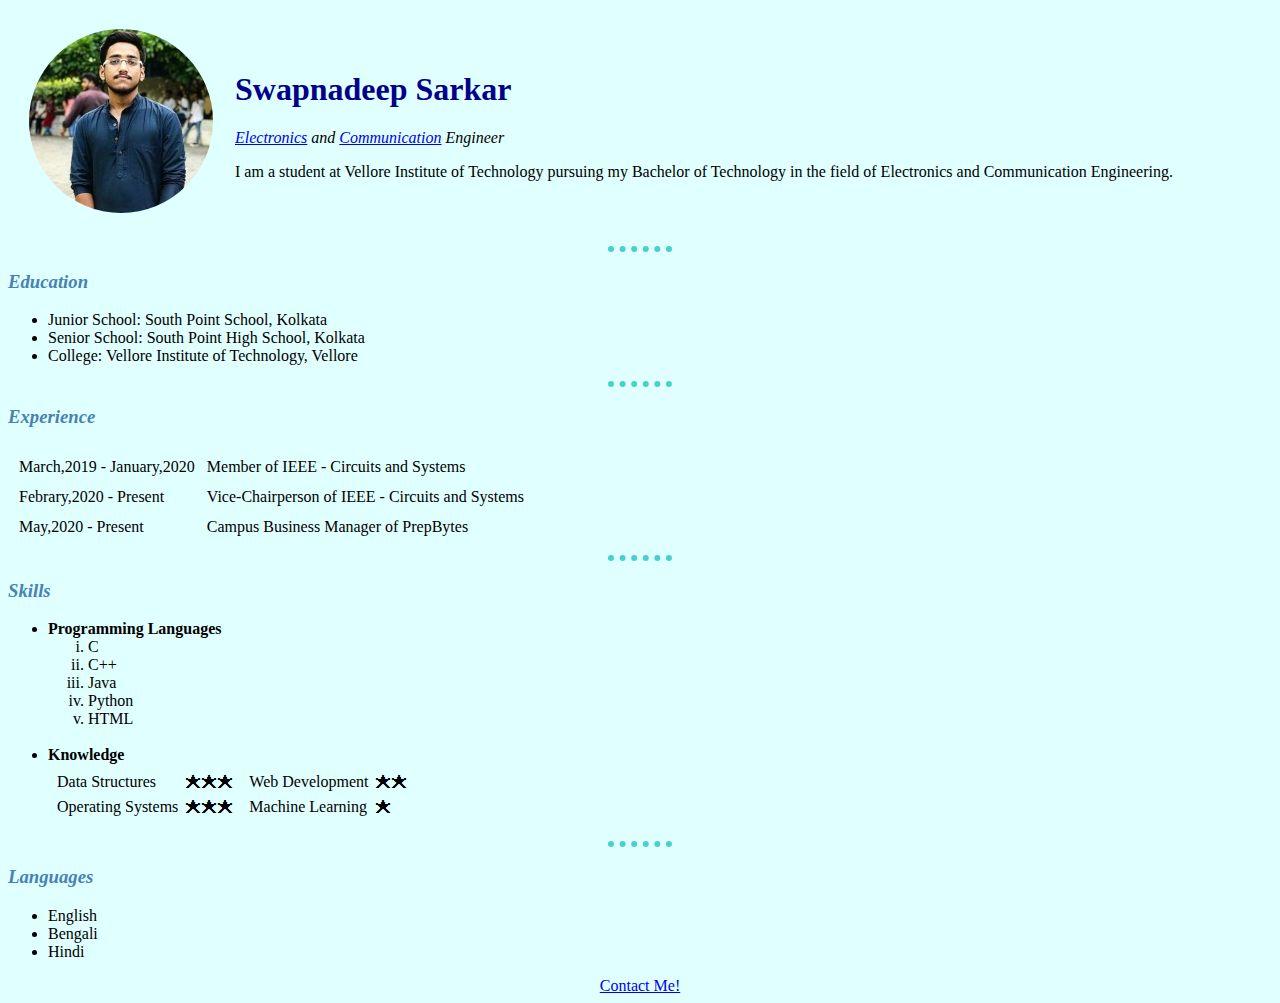
<file: index.html>
<!DOCTYPE html>
<html lang="en">

<head>
  <meta charset="UTF-8">
  <meta name="viewport" content="width=device-width, initial-scale=1.0">
  <meta http-equiv="X-UA-Compatible" content="ie=edge">
  <title>Swapnadeep's CV</title>
  <link rel="stylesheet" href="css/styles.css">
</head>

<body>
  <!--<img src="https://media-exp1.licdn.com/dms/image/C5603AQFQcVoPGBwOqA/profile-displayphoto-shrink_200_200/0?e=1596067200&v=beta&t=Ezf-m4oBLewFwT4OsQ7HzYAsS9vBoPgxBqVV0INy-Q8" alt="swapnadeep profile picture">-->
  <!-- https://lh3.googleusercontent.com/a-/AOh14GhjealIX0KOOrl_h6RBJuMnJI5HQO4hTVs0wbEiyA=s96-c-rg-br100 -->
  <table cellspacing="20">
    <tr>
      <td><img src="image/circle-cropped.png" alt="pro-pic"></td>
      <td><h1>Swapnadeep Sarkar</h1>
      <p><em><a href="https://en.wikipedia.org/wiki/Electronic_engineering">Electronics</a> and <a href="https://en.wikipedia.org/wiki/Telecommunications_engineering">Communication</a> Engineer</em></p>
      <p>I am a student at Vellore Institute of Technology pursuing my Bachelor of Technology in the field of Electronics and Communication Engineering.</p></td>
    </tr>
  </table>
  <hr size="1" noshade>
  <h3>Education</h3>
  <ul>
    <li>Junior School: South Point School, Kolkata</li>
    <li>Senior School: South Point High School, Kolkata</li>
    <li>College: Vellore Institute of Technology, Vellore</li>
  </ul>
  <hr size="1" noshade>
  <h3>Experience</h3>
  <table cellspacing="10">
    <tr>
      <td>March,2019 - January,2020</td>
      <td>Member of IEEE - Circuits and Systems</td>
    </tr>
    <tr>
      <td>Febrary,2020 - Present</td>
      <td>Vice-Chairperson of IEEE - Circuits and Systems</td>
    </tr>
    <tr>
      <td>May,2020 - Present</td>
      <td>Campus Business Manager of PrepBytes</td>
    </tr>
  </table>
  <hr size="1" noshade>
  <h3>Skills</h3>
  <ul>
    <li><b>Programming Languages</b></li>
    <ol type="i">
      <li>C</li>
      <li>C++</li>
      <li>Java</li>
      <li>Python</li>
      <li>HTML</li>
    </ol>
    <br>
    <li><b>Knowledge</b></li>
    <!--<ol type="i">
      <li>Data Structures</li>
      <li>Operating Systems</li>
      <li>Web Development</li>
      <li>Machine Learning</li>
    </ol>-->
    <table>
      <tr>
        <td><table align="center" cellspacing="5">
          <tr>
            <td>Data Structures</td>
            <td>🟊🟊🟊</td>
          </tr>
          <tr>
            <td>Operating Systems</td>
            <td>🟊🟊🟊</td>
          </tr>
        </table></td>
        <td><table align="center" cellspacing="5">
          <tr>
            <td>Web Development</td>
            <td>🟊🟊</td>
          </tr>
          <tr>
            <td>Machine Learning</td>
            <td>🟊</td>
          </tr>
        </table></td>
      </tr>

    </table>
  </ul>
  <hr size="1" noshade>
  <h3>Languages</h3>
  <ul>
    <li>English</li>
    <li>Bengali</li>
    <li>Hindi</li>
  </ul>
  <center>
    <a href="contact.html">Contact Me!</a>
  </center>

</body>

</html>
</file>
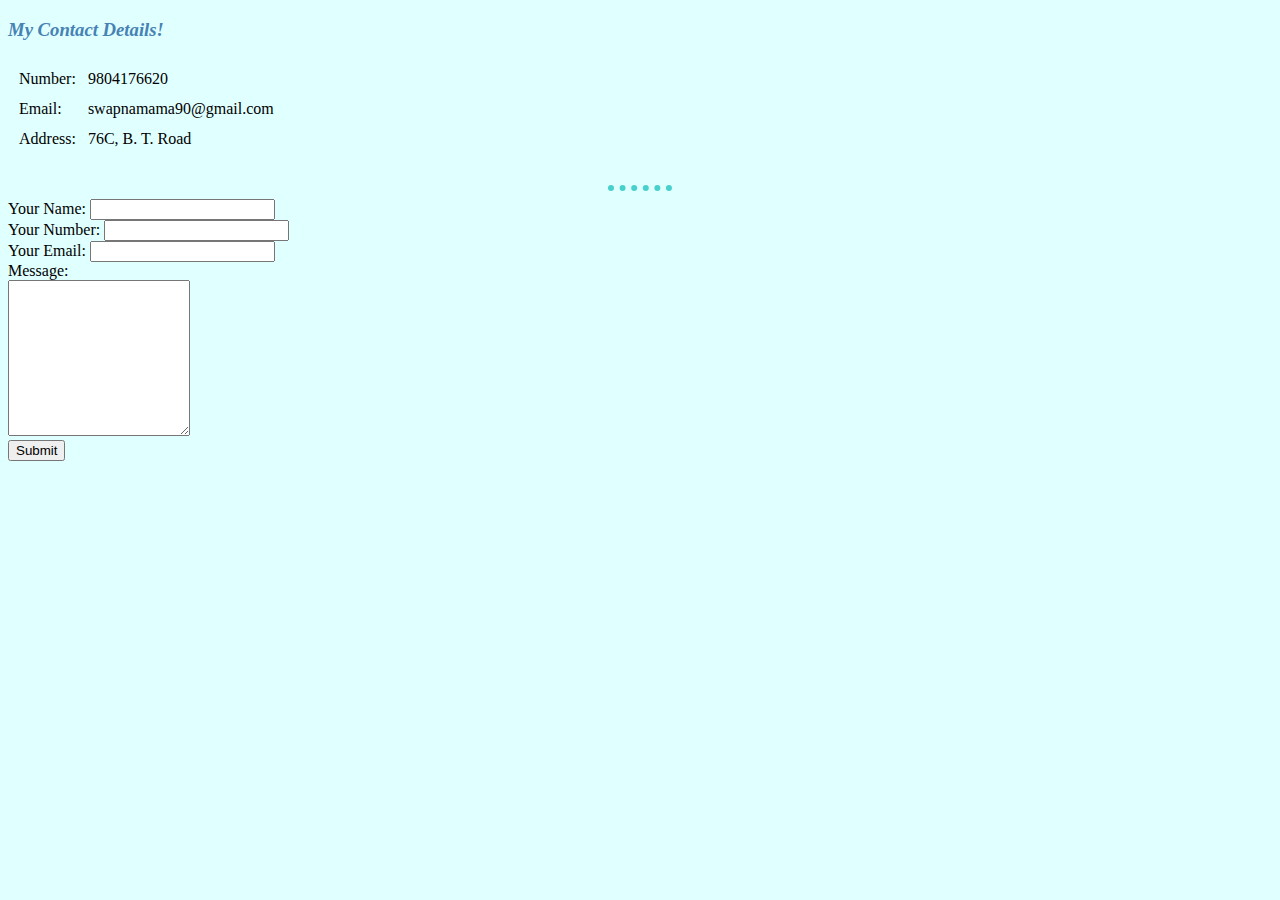
<file: contact.html>
<!DOCTYPE html>
<html lang="en">
<head>
  <meta charset="UTF-8">
  <meta name="viewport" content="width=device-width, initial-scale=1.0">
  <meta http-equiv="X-UA-Compatible" content="ie=edge">
  <title>Contact Details</title>
  <link rel="stylesheet" href="css/styles.css">
</head>

<body>
  <h3>My Contact Details!</h3>
  <table cellspacing="10">
    <tr>
      <td>Number:</td>
      <td>9804176620</td>
    </tr>
    <tr>
      <td>Email:</td>
      <td>swapnamama90@gmail.com</td>
    </tr>
    <tr>
      <td>Address:</td>
      <td>76C, B. T. Road</td>
    </tr>
  </table>
  <br>
  <hr size="1" noshade>


  <form action="mailto:swapnamama90@gmail.com" method="post" enctype="text/plain">
    <label>Your Name:</label>
    <input type="text" name="yourName" value="">
    <br>
    <label>Your Number:</label>
    <input type="number" name="yourNumber" value="">
    <br>
    <label>Your Email:</label>
    <input type="email" name="yourEmail" value="">
    <br>
    <label>Message:</label>
    <br>
    <textarea name="yourMessage" rows="10" cols="20"></textarea>
    <br>
    <input type="submit" name="">
  </form>

</body>
</html>
</file>
<file: css/styles.css>
body
{
  background-color: lightcyan;
}
hr
{
  background-color: lightcyan;
  border-style: dotted none none;
  border-color: mediumturquoise;
  border-width: 6px;
  width: 5%;
}
h1
{
  color: darkblue;
}
h3
{
  color: steelblue;
  font-family: "papyrus",  cursive;
  font-style: oblique;
}
</file>
